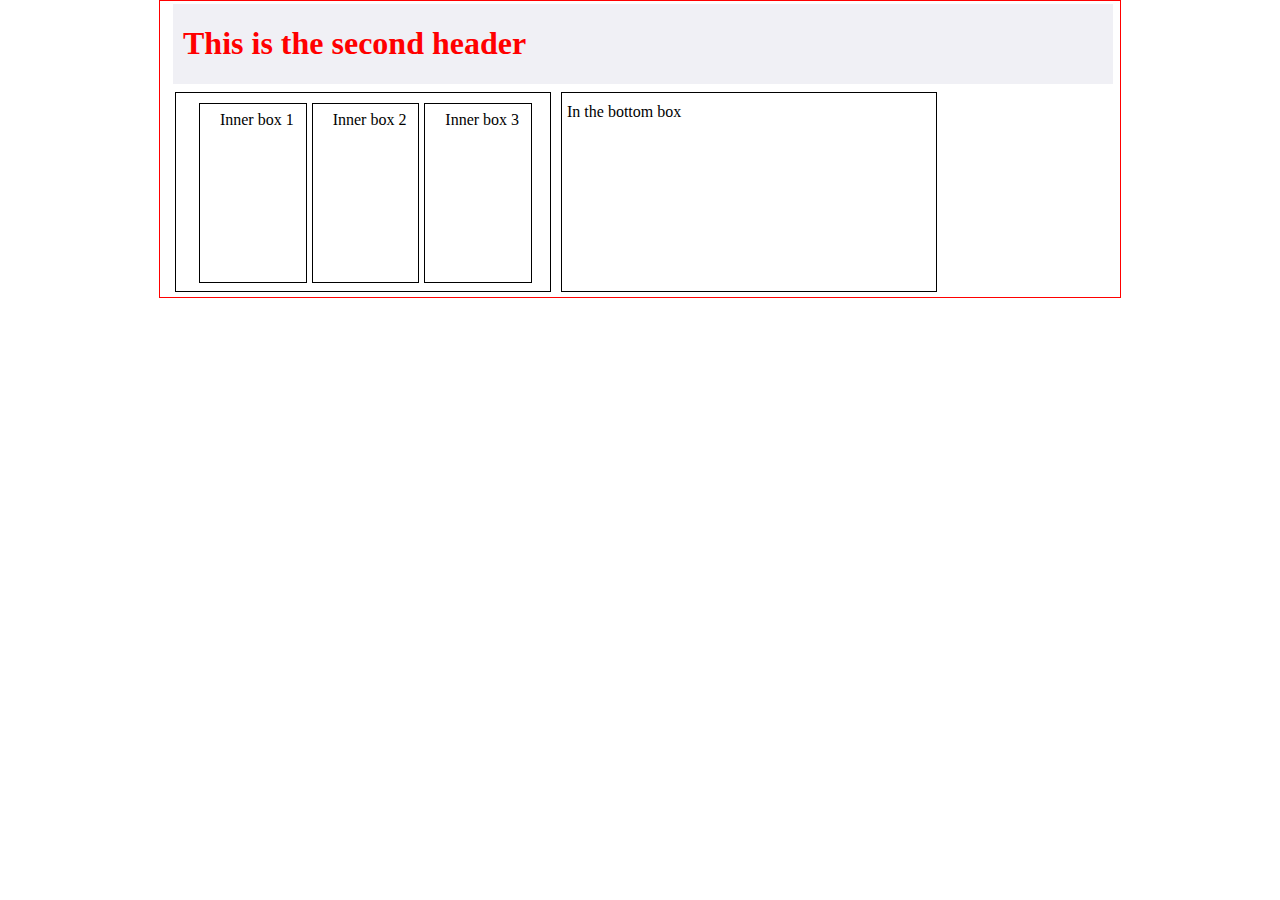
<file: index.html>
<!DOCTYPE html>
<html>
	<head>
		<title>Greg Learns</title>

		<link rel="stylesheet" type="text/css" href="../CSS/main.css">
		<link rel="stylesheet" type="text/css" 
				href="http://yui.yahooapis.com/3.18.1/build/cssgrids-responsive/cssgrids-responsive-min.css">

	</head>
	<body>
		<div class='grid-container'>
			<div class=" grid-100 header">
				<h1 class="title">This is the second header</h1>
			</div>

			<div class="grid-40 box">
				<div class="grid-30 inner-box">
					Inner box 1
				</div>
				<div class="grid-30 inner-box">
					Inner box 2
				</div>
				<div class="grid-30 inner-box">
					Inner box 3
				</div>
			</div>
			<div class="grid-40 box">
				In the bottom box
			</div>
			
		</div>
	</body>
</html>
</file>
<file: CSS/main.css>
@import 'Vendors/unsemantic-grid-base.css';

/*@import 'Vendors/unsemantic-grid-desktop.css';*/
@import 'Vendors/unsemantic-grid-responsive.css';

body {
	margin: auto;
	width: 960px;
	border: 1px solid red;
}

.box {
	box-sizing: border-box;
	border: 1px solid black;
	height: 200px;
	float: left;
	display: inline-block;
	padding-left: 5px;
	padding-top: 10px;
	margin: 5px;
}

.inner-box {
	padding-top: 7px;
	padding-left: 20px;
	height: 180px;
	border: 1px solid black;
	box-sizing: border-box;
	margin-left: 5px;
}

.inner-box:nth-of-type(1){
	margin-left: 5%;
}

.header {
	margin: 3px;
 	background-color: #F0F0F5
}

.header h1 {
	color: red;
	//margin-bottomleft: 32%;
}
</file>
